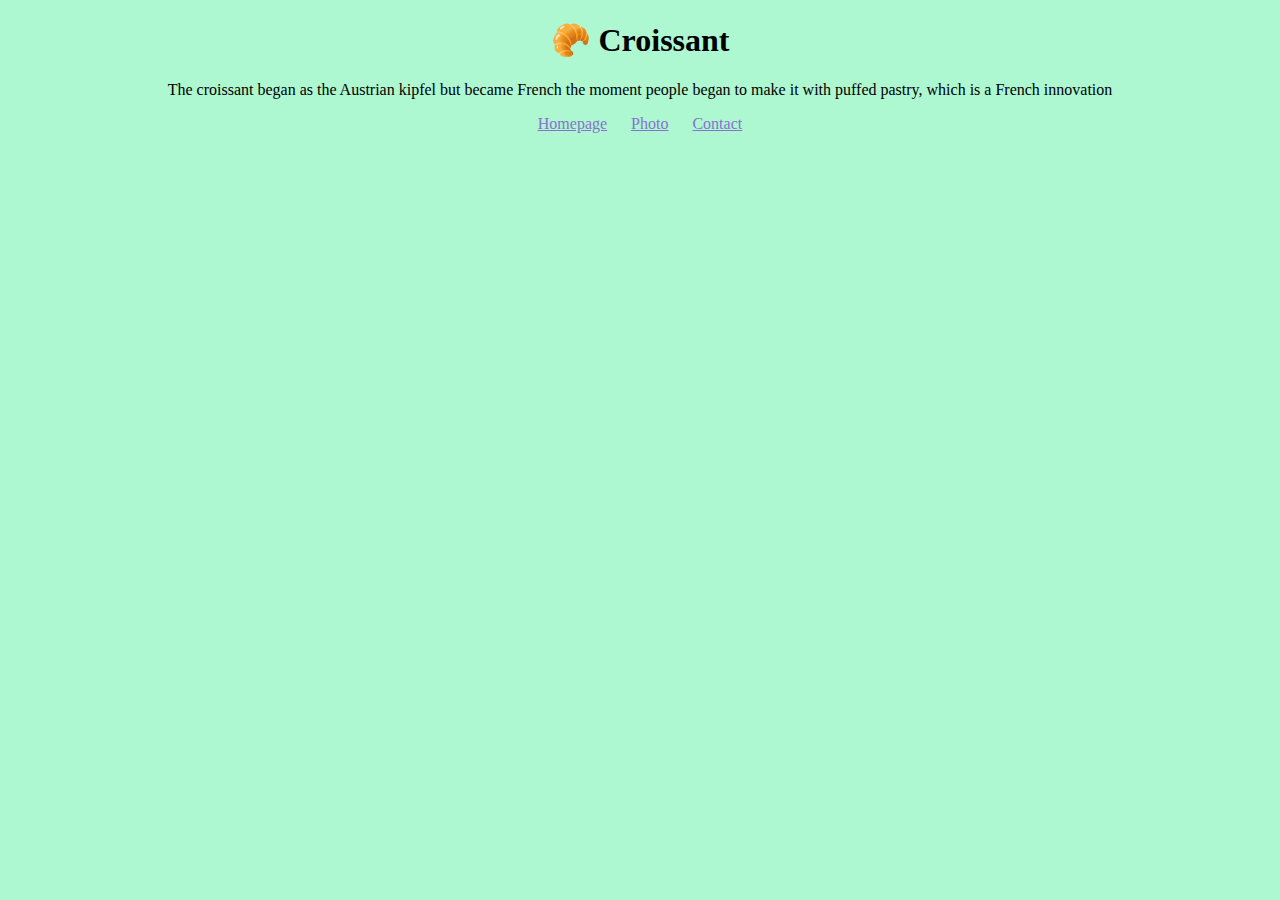
<file: index.html>
<!DOCTYPE html>
<html lang="en">
  <head>
    <meta charset="UTF-8" />
    <meta http-equiv="X-UA-Compatible" content="IE=edge" />
    <meta name="description" content="All information about croissant" />
    <link href="src/styles.css" rel="stylesheet" type="text/css" />
    <title>All about bakery - Delicious.com"</title>
  </head>
  <body>
    <h1>🥐 Croissant</h1>
    <p>
      The croissant began as the Austrian kipfel but became French the moment
      people began to make it with puffed pastry, which is a French innovation
    </p>
    <footer>
      <a href="/" title="Delicious.com">Homepage</a>
      <a href="/photo.html" title="Delicious.com">Photo</a>
      <a href="/contact.html" title="Delicious.com">Contact</a>
    </footer>
  </body>
</html>
</file>
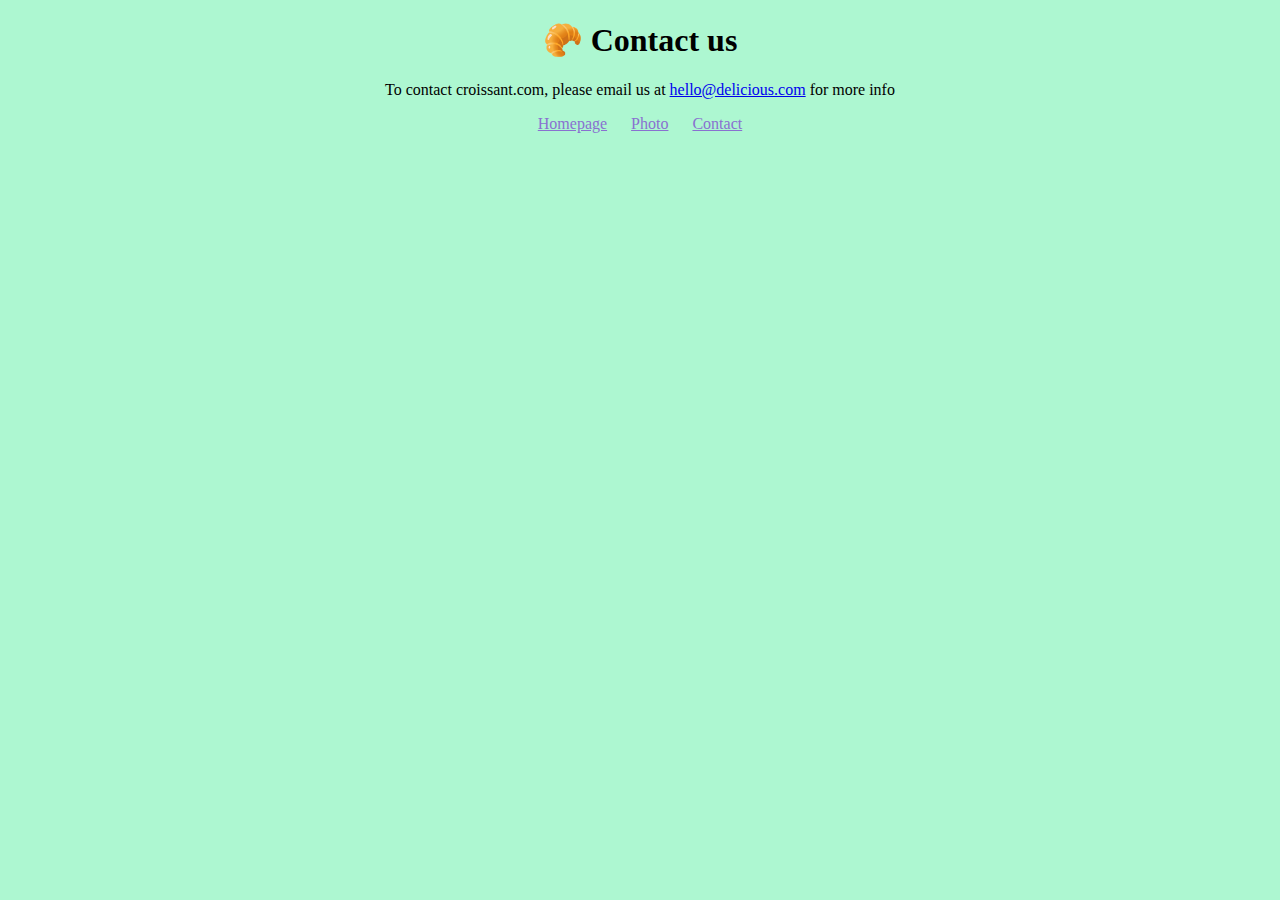
<file: contact.html>
<!DOCTYPE html>
<html lang="en">
  <head>
    <meta charset="UTF-8" />
    <meta http-equiv="X-UA-Compatible" content="IE=edge" />
    <meta name="description" content="How to contact us on Delicious.com" />
    <link href="src/styles.css" rel="stylesheet" type="text/css" />
    <title>Contacts - Delicious.com</title>
  </head>
  <body>
    <h1>🥐 Contact us</h1>
    <p>
      To contact croissant.com, please email us at
      <a href="hello@delicious.com" title="Delicious.com"
        >hello@delicious.com</a
      >
      for more info
    </p>
    <footer>
      <a href="/" title="Delicious.com">Homepage</a>
      <a href="/photo.html" title="Delicious.com">Photo</a>
      <a href="/contact.html" title="Delicious.com">Contact</a>
    </footer>
  </body>
</html>
</file>
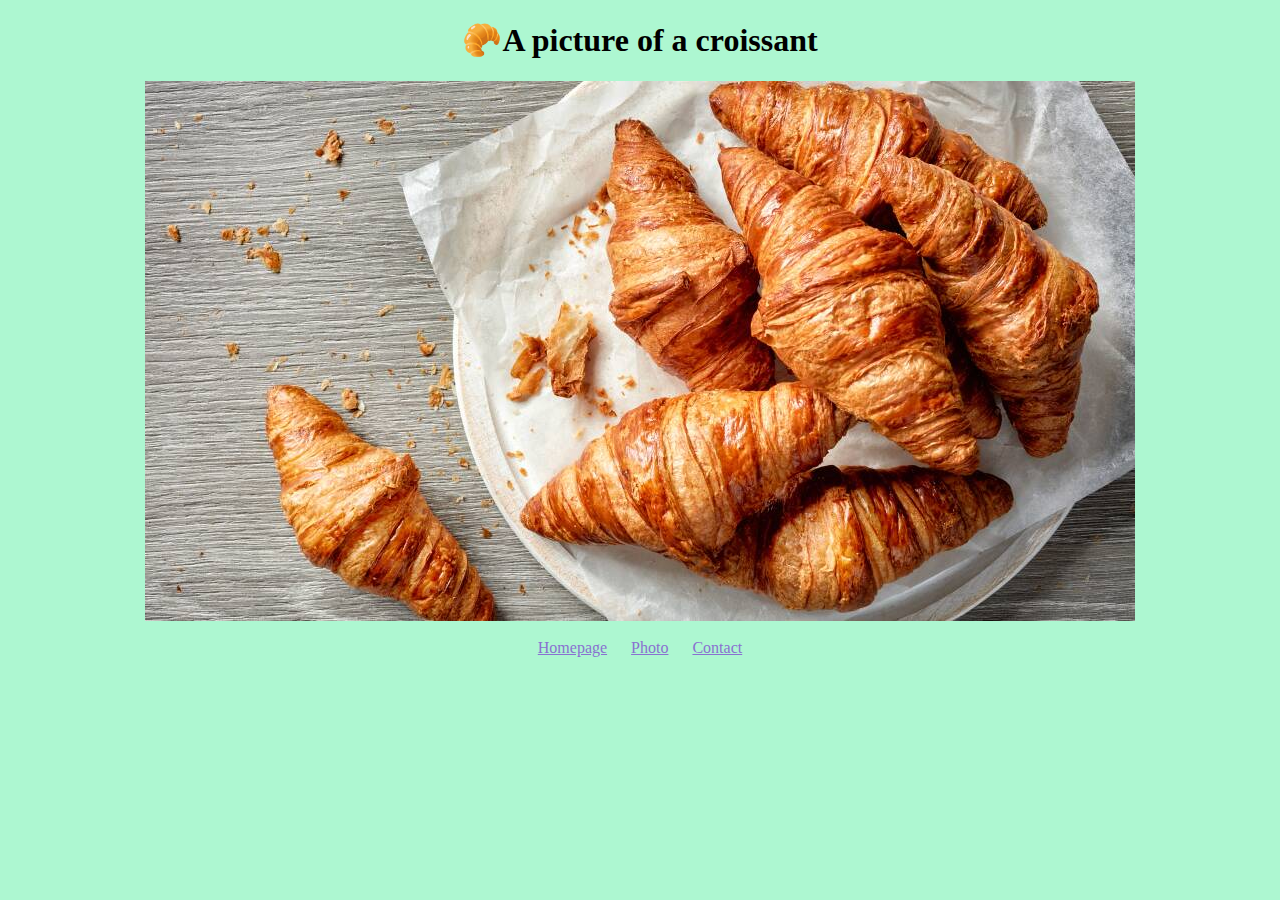
<file: photo.html>
<!DOCTYPE html>
<html lang="en">
  <head>
    <meta charset="UTF-8" />
    <meta http-equiv="X-UA-Compatible" content="IE=edge" />
    <meta name="description" content="All photos of our magnificent bakery" />
    <link href="src/styles.css" rel="stylesheet" type="text/css" />
    <title>Photos of our bakery - Delicious.com</title>
  </head>
  <body>
    <h1>🥐A picture of a croissant</h1>
    <img src="/images/croissant.jpeg" alt="Picture of a croissant" />
    <br />
    <footer>
      <a href="/" title="Delicious.com">Homepage</a>
      <a href="/photo.html" title="Delicious.com">Photo</a>
      <a href="/contact.html" title="Delicious.com">Contact</a>
    </footer>
  </body>
</html>
</file>
<file: src/styles.css>
body {
  background-color: #adf7d1;
}
h1,
p {
  text-align: center;
}
footer {
  text-align: center;
}
footer a {
  margin: 0 10px;
  color: #8971d0;
}
img {
  display: block;
  margin: auto;
}
</file>
